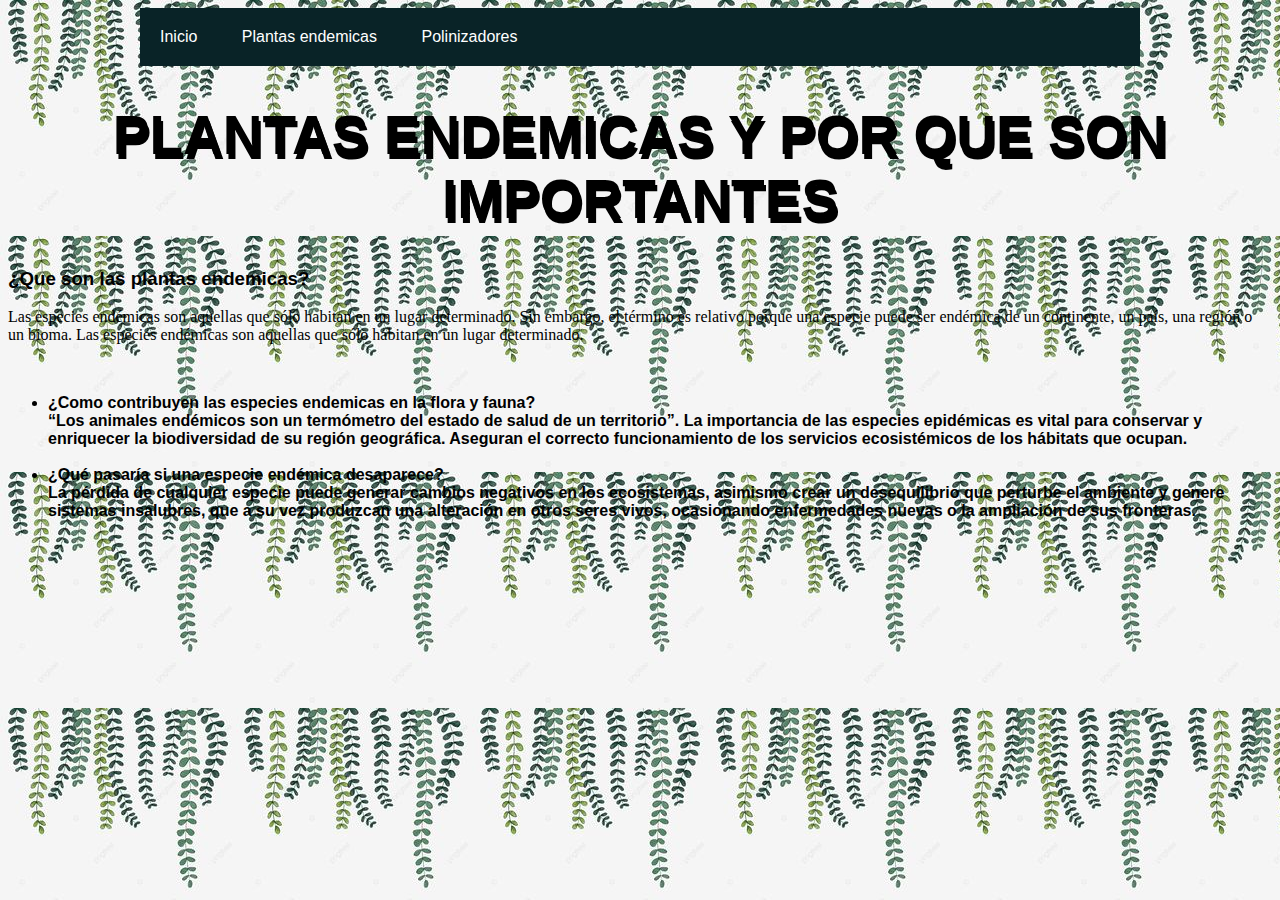
<file: index.html>
<!DOCTYPE html>
<head>
    <meta charset="UTF-8" >
    <title> Introduccion </title>
    <link rel="icon" href="../imagenes/el-planeta-tierra.ico">
    <link rel="stylesheet" type="text/css" href="estilos.css">
    <link rel="stylesheet" type="text/css" href="estilos2.css">

</head>
<body>
<ul class="menu">
<li><a href="index.html">Inicio</a></li>
<li><a href="Plantas.html">Plantas endemicas</a></li>
<li><a href="Polinizadores.html">Polinizadores</a></li>
</ul> 

<body background="../imagenes/plantback.jpg" >

                <center><h1 style="color: rgb(0, 0, 0);" class="text">Plantas endemicas y por que son importantes</h1> </font></center>

                <script style="color: rgb(0, 0, 0);" type="text/javascript">
                    var A;
                   
                </script>

<h3 style="color: rgb(0, 0, 0);">¿Que son las plantas endemicas?</h3>

<font face="georgia">  <p style="color: rgb(0, 0, 0);">Las especies endémicas son aquellas que sólo habitan en un lugar determinado.
     Sin embargo, el término es relativo porque una especie puede ser endémica de un continente, un país, una región o un bioma. Las especies endémicas son aquellas que sólo habitan en un lugar determinado.</p> </font> 
<br>

<ul>
<li style="color: rgb(0, 0, 0);">    <b style="color: rgb(0, 0, 0);"> ¿Como contribuyen las especies endemicas en la flora y fauna?<br>
    “Los animales endémicos son un termómetro del estado de salud de un territorio”. La importancia de las especies epidémicas es vital para conservar y enriquecer la biodiversidad de su región geográfica. 
    Aseguran el correcto funcionamiento de los servicios ecosistémicos de los hábitats que ocupan.</b><br> </li> 
<br>
<li style="color: rgb(0, 0, 0);">    <b style="color: rgb(0, 0, 0);">¿Qué pasaría si una especie endémica desaparece?<br>
    La pérdida de cualquier especie puede generar cambios negativos en los ecosistemas, asimismo crear un desequilibrio que perturbe el ambiente y genere sistemas insalubres, que a su vez produzcan una alteración en otros seres vivos, ocasionando enfermedades nuevas o la ampliación de sus fronteras.</b> </li>
</ul>

</body>
</html>
</file>
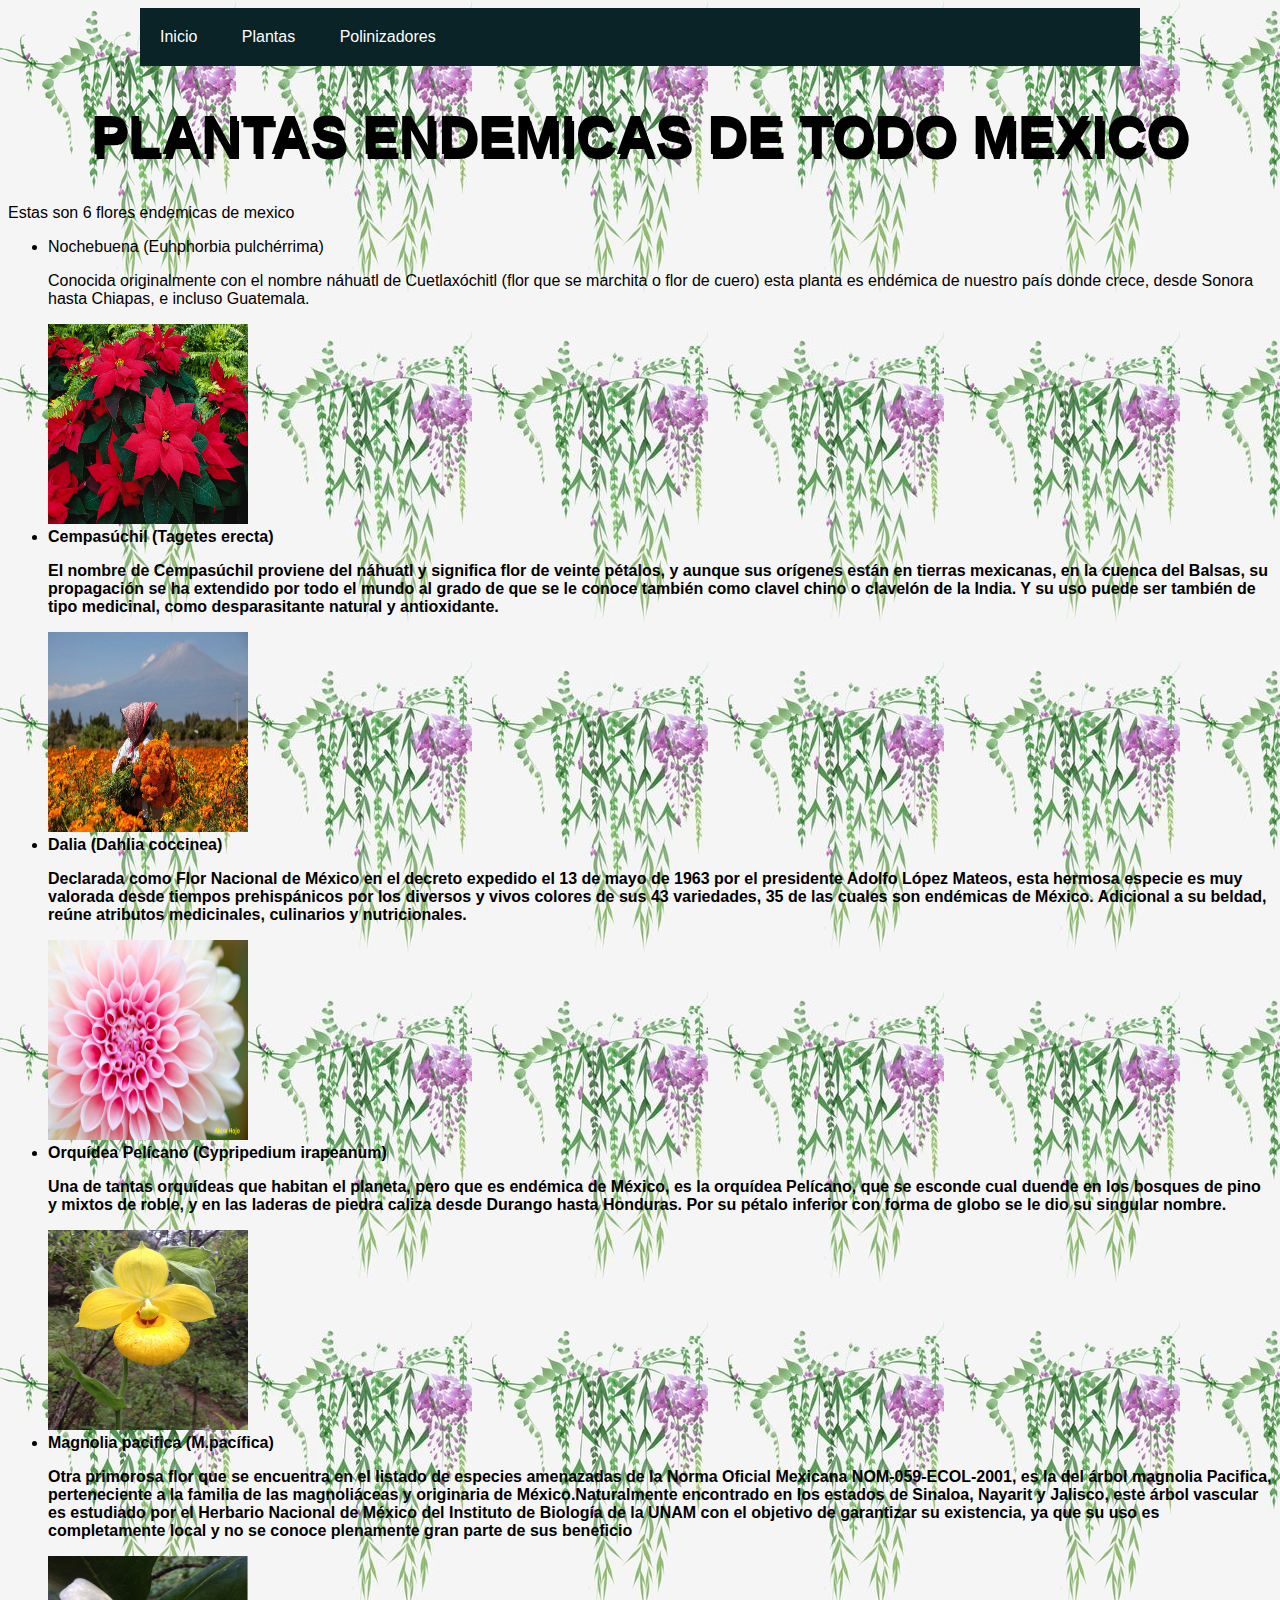
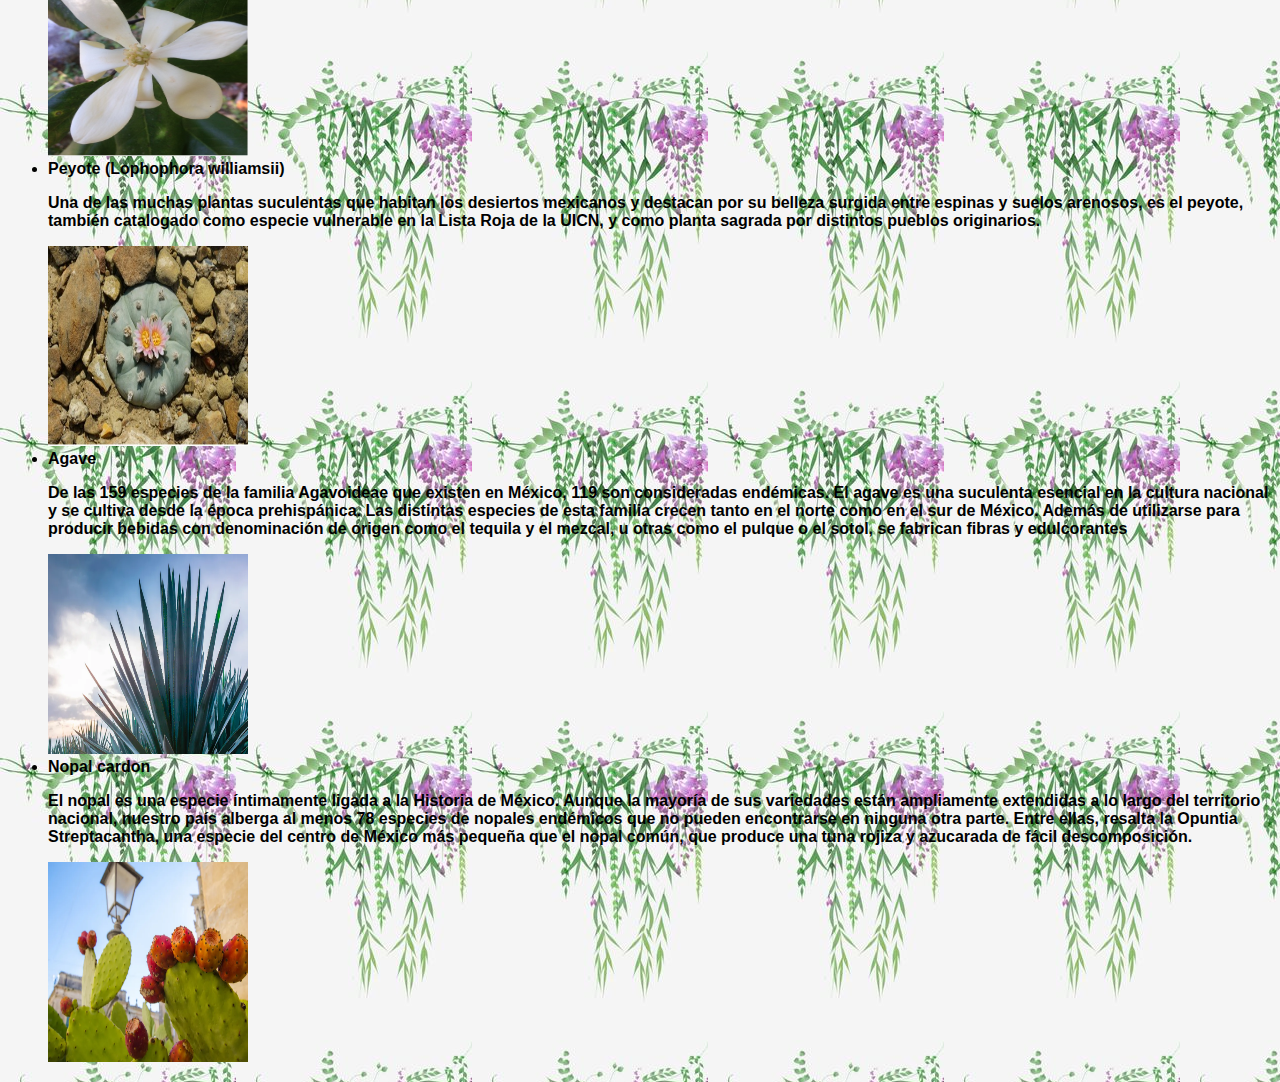
<file: Plantas.html>
<!DOCTYPE html>
<head>
    <meta charset="UTF-8" />
    <title>Plantas</title>
    <link rel="icon" href="../imagenes/el-planeta-tierra.ico">
    <link rel="stylesheet" type="text/css" href="estilos.css">
    <link rel="stylesheet" type="text/css" href="estilos2.css">
</head>
<body>
    <ul class="menu">
        <li><a href="index.html">Inicio</a></li>
        <li><a href="Plantas.html">Plantas</a></li>
        <li><a href="Polinizadores.html">Polinizadores</a></li>
        </ul>
        <body background="../imagenes/plaback.jpg" >
        
        <center><h1 style="color: rgb(0, 0, 0);"  class="text">Plantas <b>endemicas</b> de todo mexico</h1></center>
        <p style="color: rgb(0, 0, 0);">
            Estas son 6 flores endemicas de mexico
        </p>
        <ul>
            <li><b style="color: rgb(0, 0, 0);"></b>Nochebuena  (Euhphorbia pulchérrima)</li>
            <p style="color: rgb(0, 0, 0);">Conocida originalmente con el nombre náhuatl de Cuetlaxóchitl (flor que se marchita o flor de cuero) esta planta es endémica de nuestro país donde crece, desde Sonora hasta Chiapas, e incluso Guatemala.
            </p>
            <img src="../imagenes/noch.jpeg" height="200px" width="200px">
            <li>
                <b style="color: rgb(0, 0, 0);">Cempasúchil (Tagetes erecta)</b>
            </li>
            <p style="color: rgb(0, 0, 0);">
                <b>El nombre de Cempasúchil proviene del náhuatl y significa flor de veinte pétalos, y aunque sus orígenes están en tierras mexicanas, en la cuenca del Balsas, su propagación se ha extendido por todo el mundo al grado de que se le conoce también como clavel chino o clavelón de la India.
                    Y su uso puede ser también de tipo medicinal, como desparasitante natural y antioxidante.</b>
            </p>
            <img src="../imagenes/cemp.jpg" height="200px" width="200px">

            <li>
                <b style="color: rgb(0, 0, 0);">Dalia (Dahlia coccinea)</b>
            </li>
            <p style="color: rgb(0, 0, 0);">
                <b>Declarada como Flor Nacional de México en el decreto expedido el 13 de mayo de 1963 por el presidente Adolfo López Mateos, esta hermosa especie es muy valorada desde tiempos prehispánicos por los diversos y vivos colores de sus 43 variedades, 35 de las cuales son endémicas de México. Adicional a su beldad, reúne atributos medicinales, culinarios y nutricionales.</b>
            </p>
            <img src="../imagenes/Dalia.jpg" height="200px" width="200px">

            <li>
                <b style="color: rgb(0, 0, 0);">Orquídea Pelícano (Cypripedium irapeanum)</b>
            </li>
            <p style="color: rgb(0, 0, 0);">
                <b>Una de tantas orquídeas que habitan el planeta, pero que es endémica de México, es la orquídea Pelícano, que se esconde cual duende en los bosques de pino y mixtos de roble, y  en las laderas de piedra caliza desde Durango hasta Honduras. Por su pétalo inferior con forma de globo se le dio su singular nombre.</b>
            </p>
            <img src="../imagenes/large.jpeg" height="200px" width="200px">

            <li>
                <b style="color: rgb(0, 0, 0);">Magnolia pacifica (M.pacífica)</b>
            </li>
            <p style="color: rgb(0, 0, 0);">
                <b>Otra primorosa flor que se encuentra en el listado de especies amenazadas de la Norma Oficial Mexicana NOM-059-ECOL-2001, es la del árbol magnolia Pacifica, perteneciente a la familia de las magnoliáceas y originaria de México.Naturalmente encontrado en los estados de Sinaloa, Nayarit y Jalisco, este árbol vascular es estudiado por el Herbario Nacional de México del Instituto de Biología de la UNAM con el objetivo de garantizar su existencia, ya que su uso es completamente local y no se conoce plenamente gran parte de sus beneficio </b>
            </p>
            <img src="../imagenes/mag.jpg" height="200px" width="200px">
            
            <li>
                <b style="color: rgb(0, 0, 0);">Peyote (Lophophora williamsii)</b>
            </li>
            <p style="color: rgb(0, 0, 0);">
                <b>Una de las muchas plantas suculentas que habitan los desiertos mexicanos y destacan por su belleza surgida entre espinas y suelos arenosos, es el peyote, también catalogado como especie vulnerable en la Lista Roja de la UICN, y como planta sagrada por distintos pueblos originarios.</b>
            </p>
            <img src="../imagenes/pey.jpg" height="200px" width="200px">

            <li>
                <b style="color: rgb(0, 0, 0);">Agave</b>
            </li>
            <p style="color: rgb(0, 0, 0);">
                <b>De las 159 especies de la familia Agavoideae que existen en México, 119 son consideradas endémicas. El agave es una suculenta esencial en la cultura nacional y se cultiva desde la época prehispánica.
                     Las distintas especies de esta familia crecen tanto en el norte como en el sur de México. Además de utilizarse para producir bebidas con denominación de origen como el tequila y el mezcal, u otras como el pulque o el sotol, se fabrican fibras y edulcorantes</b>
            </p>
            <img src="../imagenes/agave.jpg" height="200px" width="200px">

            <li>
                <b style="color: rgb(0, 0, 0);">Nopal cardon</b>
            </li>
            <p style="color: rgb(0, 0, 0);">
                <b>El nopal es una especie íntimamente ligada a la Historia de México. Aunque la mayoría de sus variedades están ampliamente extendidas a lo largo del territorio nacional, nuestro país alberga al menos 78 especies de nopales endémicos que no pueden encontrarse en ninguna otra parte.

                    Entre ellas, resalta la Opuntia Streptacantha, una especie del centro de México más pequeña que el nopal común, que produce una tuna rojiza y azucarada de fácil descomposición.</b>
            </p>
            <img src="../imagenes/nop.jpg" height="200px" width="200px">
        </ul>
</body>
</html>
</file>
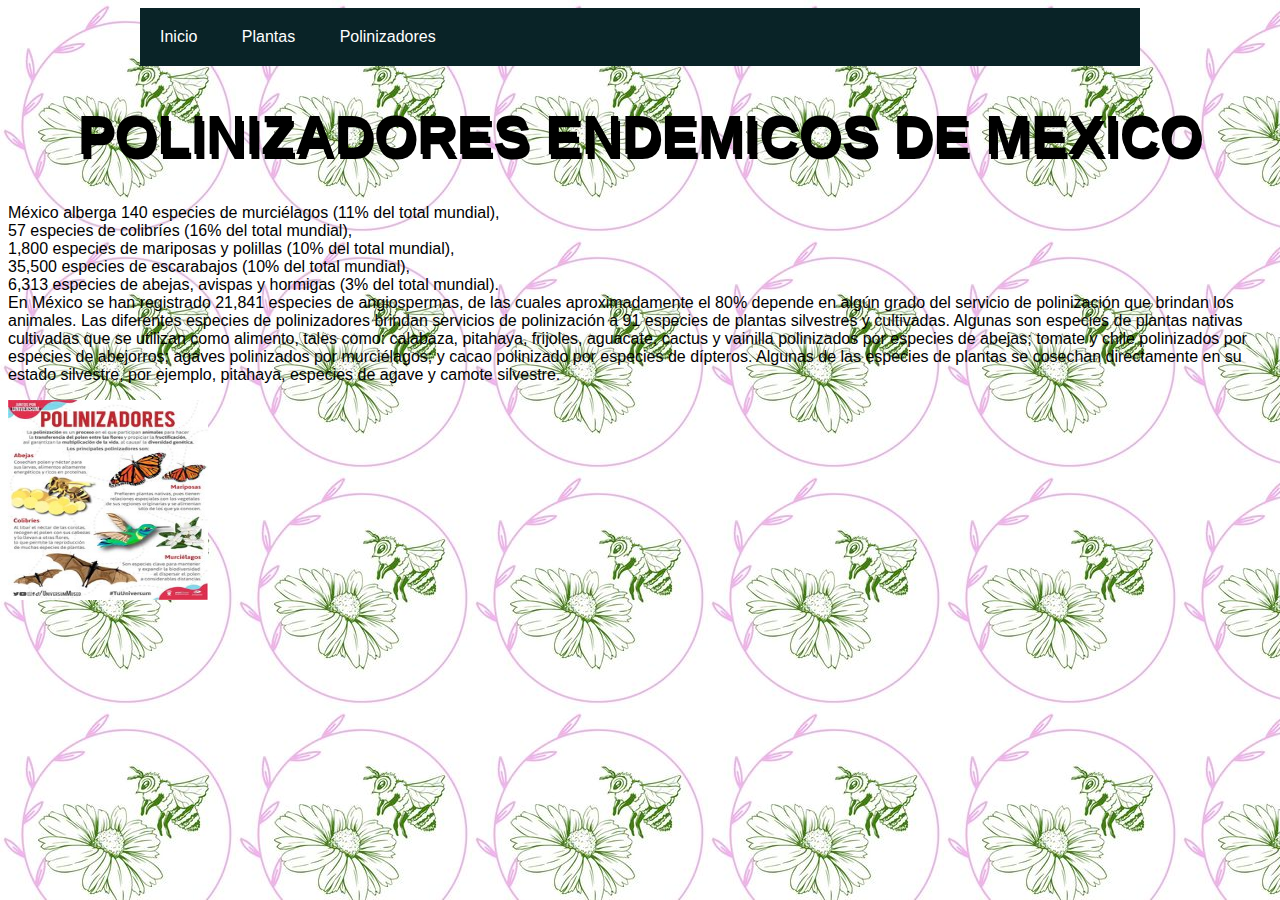
<file: Polinizadores.html>
<!DOCTYPE html>
<head>
    <meta charset="UTF-8" />
    <title>Polinizadores</title>
    <link rel="icon" href="../imagenes/el-planeta-tierra.ico">
    <link rel="stylesheet" type="text/css" href="estilos.css">
    <link rel="stylesheet" type="text/css" href="estilos2.css">
</head>
<body>
    <ul class="menu">
        <li><a href="index.html">Inicio</a></li>
        <li><a href="Plantas.html">Plantas</a></li>
        <li><a href="Polinizadores.html">Polinizadores</a></li>
        </ul>

        <body background="../imagenes/polback.jpg">
      <center> <h1 style="color: rgb(0, 0, 0);"  class="text">Polinizadores endemicos de mexico</h1> </center> 
        <p style="color: rgb(0, 0, 0);"> 
            México alberga 140 especies de murciélagos (11% del total mundial),<br>
             57 especies de colibríes (16% del total mundial),<br>
              1,800 especies de mariposas y polillas (10% del total mundial),<br>
               35,500 especies de escarabajos (10% del total mundial),<br>
                 6,313 especies de abejas, avispas y hormigas (3% del total mundial).<br>
            En México se han registrado 21,841 especies de angiospermas, de las cuales aproximadamente el 80% depende en algún grado del servicio de polinización que brindan los animales.
            Las diferentes especies de polinizadores brindan servicios de polinización a 91 especies de plantas silvestres y cultivadas. Algunas son especies de plantas nativas cultivadas que se utilizan como alimento, tales como: calabaza, pitahaya, frijoles, aguacate, cactus y vainilla polinizados por especies de abejas; tomate y chile polinizados por especies de abejorros; agaves polinizados por murciélagos; y cacao polinizado por especies de dípteros. Algunas de las especies de plantas se cosechan directamente en su estado silvestre, por ejemplo, pitahaya, especies de agave y camote silvestre.<br>
        </p>
        <img src="../imagenes/poli.jpg" height="200px" width="200px">
</body>
</html>
</file>
<file: estilos.css>
body{
    font-family: Arial, helvetica;
    background-color: #e8e8e8;
}

.menu{
    list-style: none;
    padding: 0;
    background: #092327;
    width: 90%;
    max-width: 1000px;
    margin: auto;
}

.menu li a{
    text-decoration: none;
    color: white;
    padding: 20px;
    display: block;
}

.menu li{
    display: inline-block;
    text-align: center;
}

.menu li a:hover{
    background-color: #ef8354;
}
</file>
<file: estilos2.css>
.text {
   font-family: 'Poppins', sans-serif;
   font-size: 55px;
   text-transform: uppercase;
   font-weight: 800px;
   text-shadow: 2px 5px #000;
}
</file>
